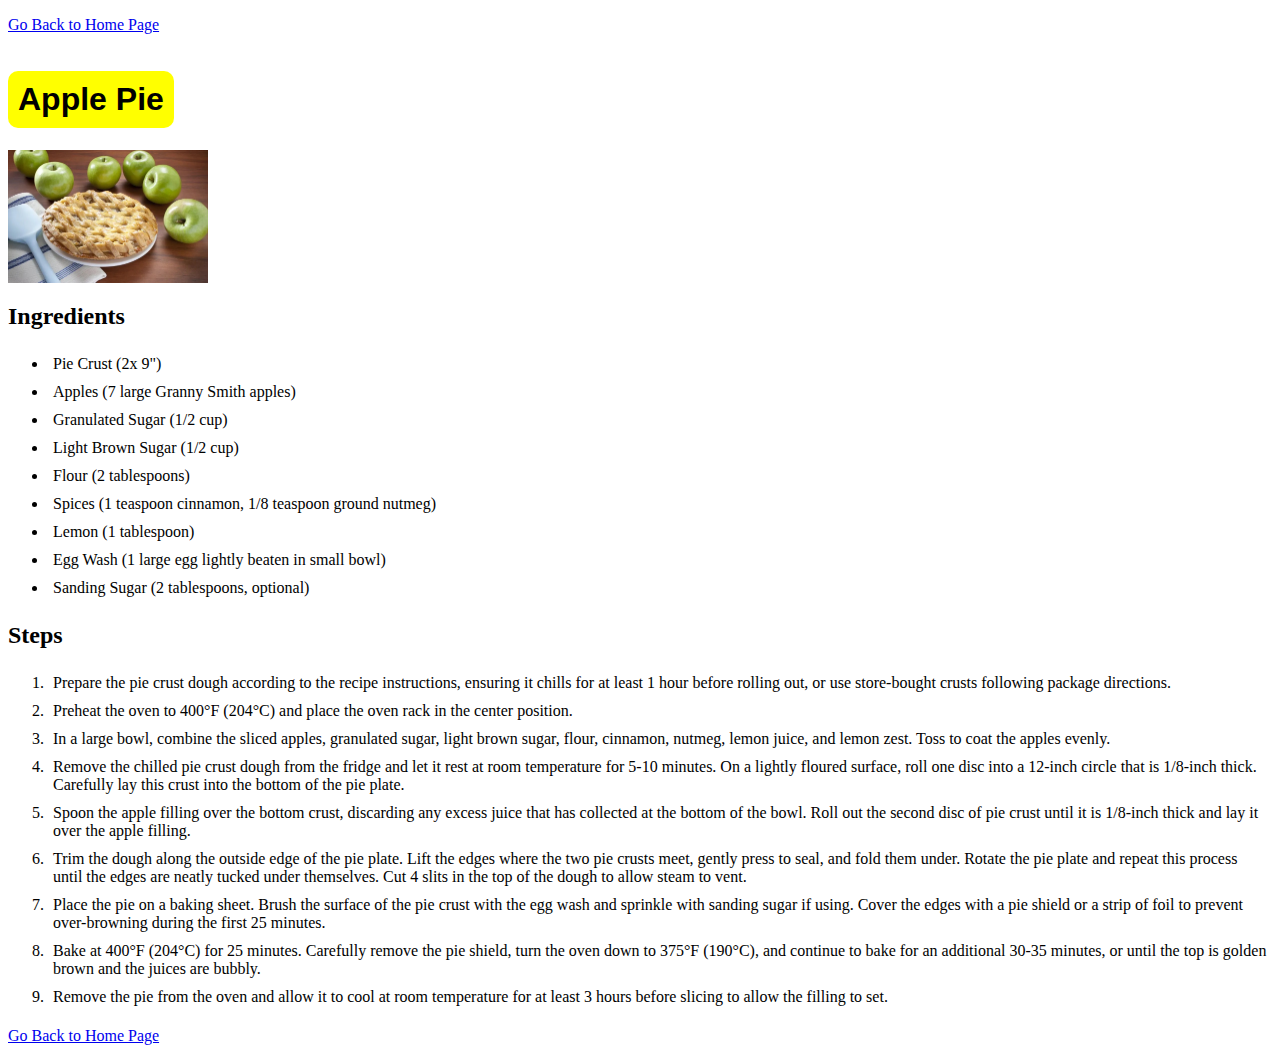
<file: recipes/apple-pie.html>
<!DOCTYPE html>
<html lang="en">
    <head>
        <meta charset="UTF-8">
        <meta name="viewport" content="width=device-width, initial-scale=1.0">
        <title>Document</title>
        <link rel="stylesheet" href="../styles.css">
    </head>
    <body>
        <p><a href="../index.html">Go Back to Home Page</a></p>
        <h1>Apple Pie</h1>
        <img src="../images/apple-pie.jpeg" width="200" alt="apple pie image">
        <p></p>
        <h2>Ingredients</h2>
        <ul>
            <li>Pie Crust (2x 9")</li>
            <li>Apples (7 large Granny Smith apples)</li>
            <li>Granulated Sugar (1/2 cup)</li>
            <li>Light Brown Sugar (1/2 cup)</li>
            <li>Flour (2 tablespoons)</li>
            <li>Spices (1 teaspoon cinnamon, 1/8 teaspoon ground nutmeg)</li>
            <li>Lemon (1 tablespoon)</li>
            <li>Egg Wash (1 large egg lightly beaten in small bowl)</li>
            <li>Sanding Sugar (2 tablespoons, optional)</li>
        </ul>
        <h2>Steps</h2>
        <ol>
            <li>Prepare the pie crust dough according to the recipe instructions, ensuring it chills for at least 1 hour before rolling out, or use store-bought crusts following package directions.</li>
            <li>Preheat the oven to 400°F (204°C) and place the oven rack in the center position.</li>
            <li>In a large bowl, combine the sliced apples, granulated sugar, light brown sugar, flour, cinnamon, nutmeg, lemon juice, and lemon zest. Toss to coat the apples evenly.</li>
            <li>Remove the chilled pie crust dough from the fridge and let it rest at room temperature for 5-10 minutes. On a lightly floured surface, roll one disc into a 12-inch circle that is 1/8-inch thick. Carefully lay this crust into the bottom of the pie plate.</li>
            <li>Spoon the apple filling over the bottom crust, discarding any excess juice that has collected at the bottom of the bowl. Roll out the second disc of pie crust until it is 1/8-inch thick and lay it over the apple filling.</li>
            <li>Trim the dough along the outside edge of the pie plate. Lift the edges where the two pie crusts meet, gently press to seal, and fold them under. Rotate the pie plate and repeat this process until the edges are neatly tucked under themselves. Cut 4 slits in the top of the dough to allow steam to vent.</li>
            <li>Place the pie on a baking sheet. Brush the surface of the pie crust with the egg wash and sprinkle with sanding sugar if using. Cover the edges with a pie shield or a strip of foil to prevent over-browning during the first 25 minutes.</li>
            <li>Bake at 400°F (204°C) for 25 minutes. Carefully remove the pie shield, turn the oven down to 375°F (190°C), and continue to bake for an additional 30-35 minutes, or until the top is golden brown and the juices are bubbly.</li>
            <li>Remove the pie from the oven and allow it to cool at room temperature for at least 3 hours before slicing to allow the filling to set.</li>
        </ol>
        <p><a href="../index.html">Go Back to Home Page</a></p>
    </body>
</html>
</file>
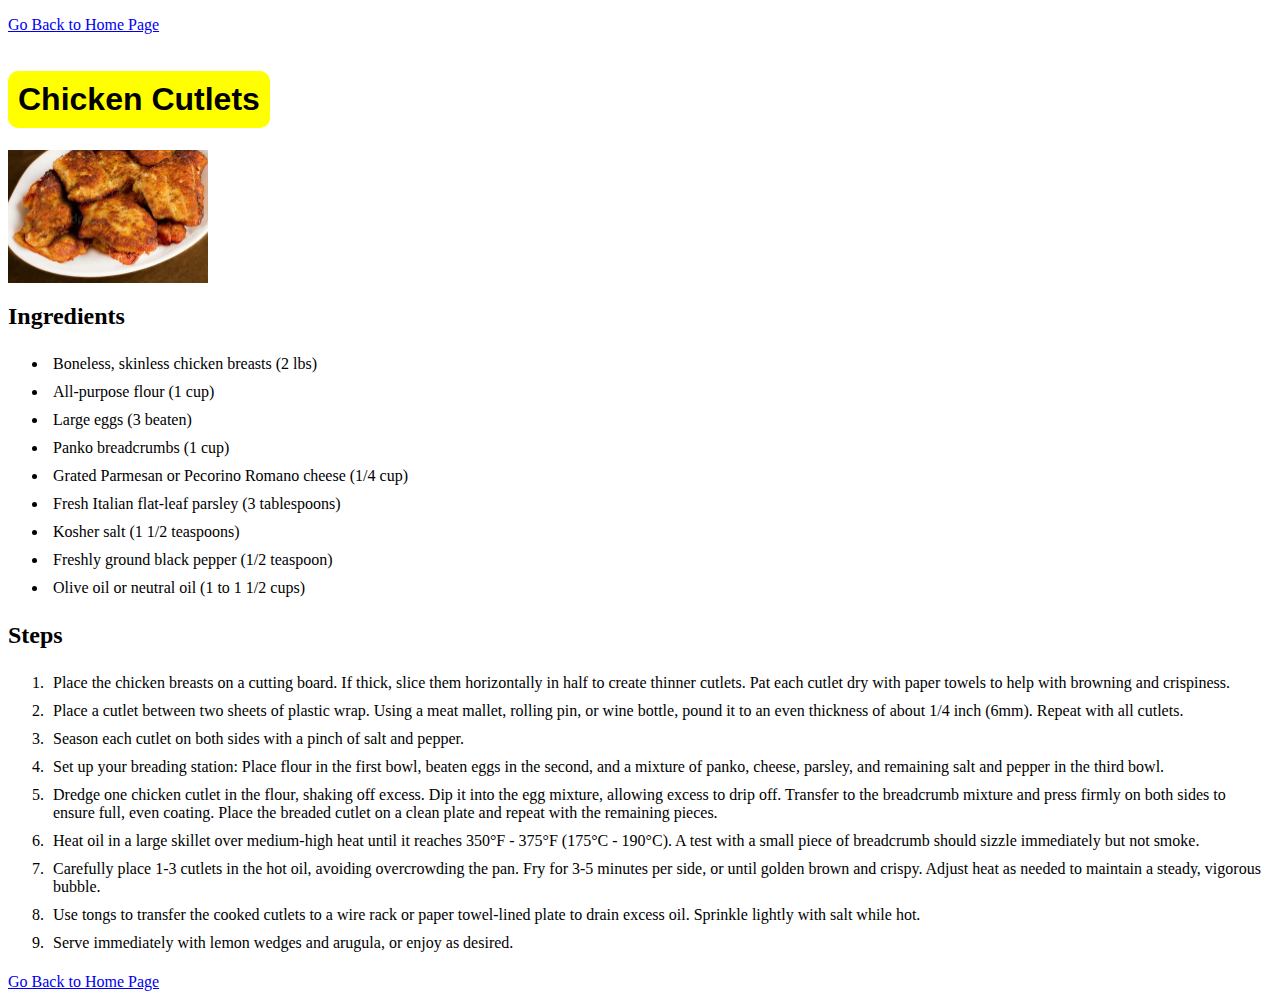
<file: recipes/chicken-cutlets.html>
<!DOCTYPE html>
<html lang="en">
    <head>
        <meta charset="UTF-8">
        <meta name="viewport" content="width=device-width, initial-scale=1.0">
        <title>Document</title>
        <link rel="stylesheet" href="../styles.css">
    </head>
    <body>
        <p><a href="../index.html">Go Back to Home Page</a></p>
        <h1>Chicken Cutlets</h1>
        <img src="../images/chicken-cutlet.jpeg" width="200" alt="chicken cutlets image">
        <p></p>
        <h2>Ingredients</h2>
        <ul>
            <li>Boneless, skinless chicken breasts (2 lbs)</li>
            <li>All-purpose flour (1 cup)</li>
            <li>Large eggs (3 beaten)</li>
            <li>Panko breadcrumbs (1 cup)</li>
            <li>Grated Parmesan or Pecorino Romano cheese (1/4 cup)</li>
            <li>Fresh Italian flat-leaf parsley (3 tablespoons)</li>
            <li>Kosher salt (1 1/2 teaspoons)</li>
            <li>Freshly ground black pepper (1/2 teaspoon)</li>
            <li>Olive oil or neutral oil (1 to 1 1/2 cups)</li>
        </ul>
        <h2>Steps</h2>
        <ol>
            <li>Place the chicken breasts on a cutting board. If thick, slice them horizontally in half to create thinner cutlets. Pat each cutlet dry with paper towels to help with browning and crispiness.</li>
            <li>Place a cutlet between two sheets of plastic wrap. Using a meat mallet, rolling pin, or wine bottle, pound it to an even thickness of about 1/4 inch (6mm). Repeat with all cutlets.</li>
            <li>Season each cutlet on both sides with a pinch of salt and pepper.</li>
            <li>Set up your breading station: Place flour in the first bowl, beaten eggs in the second, and a mixture of panko, cheese, parsley, and remaining salt and pepper in the third bowl.</li>
            <li>Dredge one chicken cutlet in the flour, shaking off excess. Dip it into the egg mixture, allowing excess to drip off. Transfer to the breadcrumb mixture and press firmly on both sides to ensure full, even coating. Place the breaded cutlet on a clean plate and repeat with the remaining pieces.</li>
            <li>Heat oil in a large skillet over medium-high heat until it reaches 350°F - 375°F (175°C - 190°C). A test with a small piece of breadcrumb should sizzle immediately but not smoke.</li>
            <li>Carefully place 1-3 cutlets in the hot oil, avoiding overcrowding the pan. Fry for 3-5 minutes per side, or until golden brown and crispy. Adjust heat as needed to maintain a steady, vigorous bubble.</li>
            <li>Use tongs to transfer the cooked cutlets to a wire rack or paper towel-lined plate to drain excess oil. Sprinkle lightly with salt while hot.</li>
            <li>Serve immediately with lemon wedges and arugula, or enjoy as desired.</li>
        </ol>
        <p><a href="../index.html">Go Back to Home Page</a></p>
    </body>
</html>
</file>
<file: styles.css>
h1 {
    font-family: sans-serif;
    padding: 10px;
    border-color: orange;
    border-radius: 10px;
    background-color: yellow;
    display:inline-block;
}

img {
    display: block;
}

li {
    padding: 5px;
}

.important-one {
    font-weight: bold;
}

.important-two {
    background-color: yellow;
}

.important-three {
    color: red;
}
</file>
